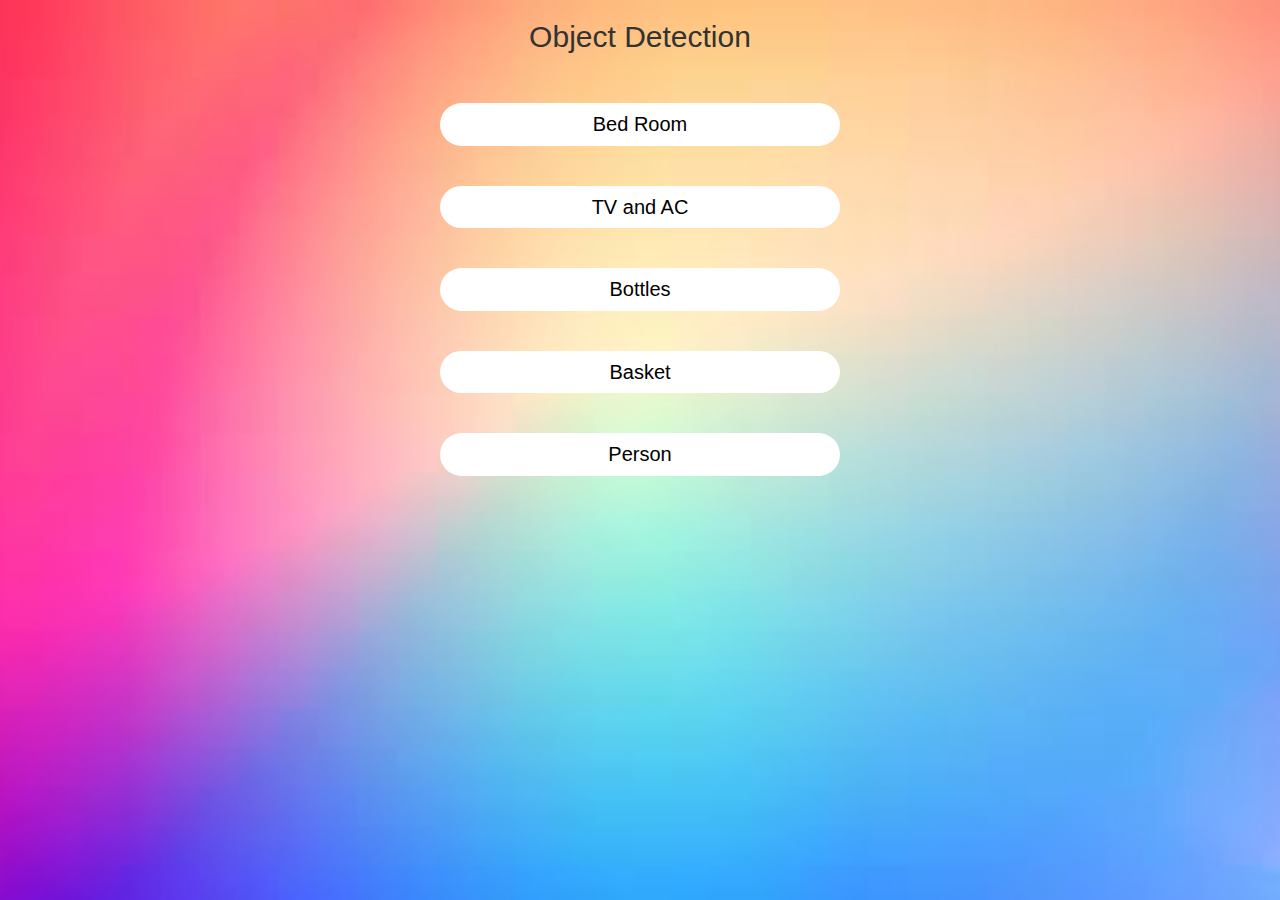
<file: index.html>
<html>
<head>

	<title>Object Detection</title>
  <meta name="viewport" content="width=device-width, initial-scale=1.0">
  <link rel="stylesheet" href="https://maxcdn.bootstrapcdn.com/bootstrap/3.4.0/css/bootstrap.min.css">
  <script src="https://ajax.googleapis.com/ajax/libs/jquery/3.4.1/jquery.min.js"></script>
  <script src="https://maxcdn.bootstrapcdn.com/bootstrap/3.4.0/js/bootstrap.min.js"></script>
<style>
body
{
background-position: center;
background-size: cover;
}
a
{
font-size: 20px !important;
width: 400px;
border-radius: 30px !important;
background-color: white;
color: black;
}
</style>
</head>

<body background="background.jpeg">
<center>
  <h2 >Object Detection</h2>
    <br><br>
    <a href="bedroom.html" class="btn ">Bed Room</a>
    <br> <br><br>
    <a href="tv.html" class="btn ">TV and AC</a>
    <br> <br><br>
  <a href="bottle.html" class="btn ">Bottles</a>
  <br> <br><br>
  <a href="basket.html" class="btn ">Basket</a>
  <br> <br><br>
  <a href="person.html" class="btn ">Person</a>
</center>
<script src="main.js"></script>

</body>

</html>
</file>
